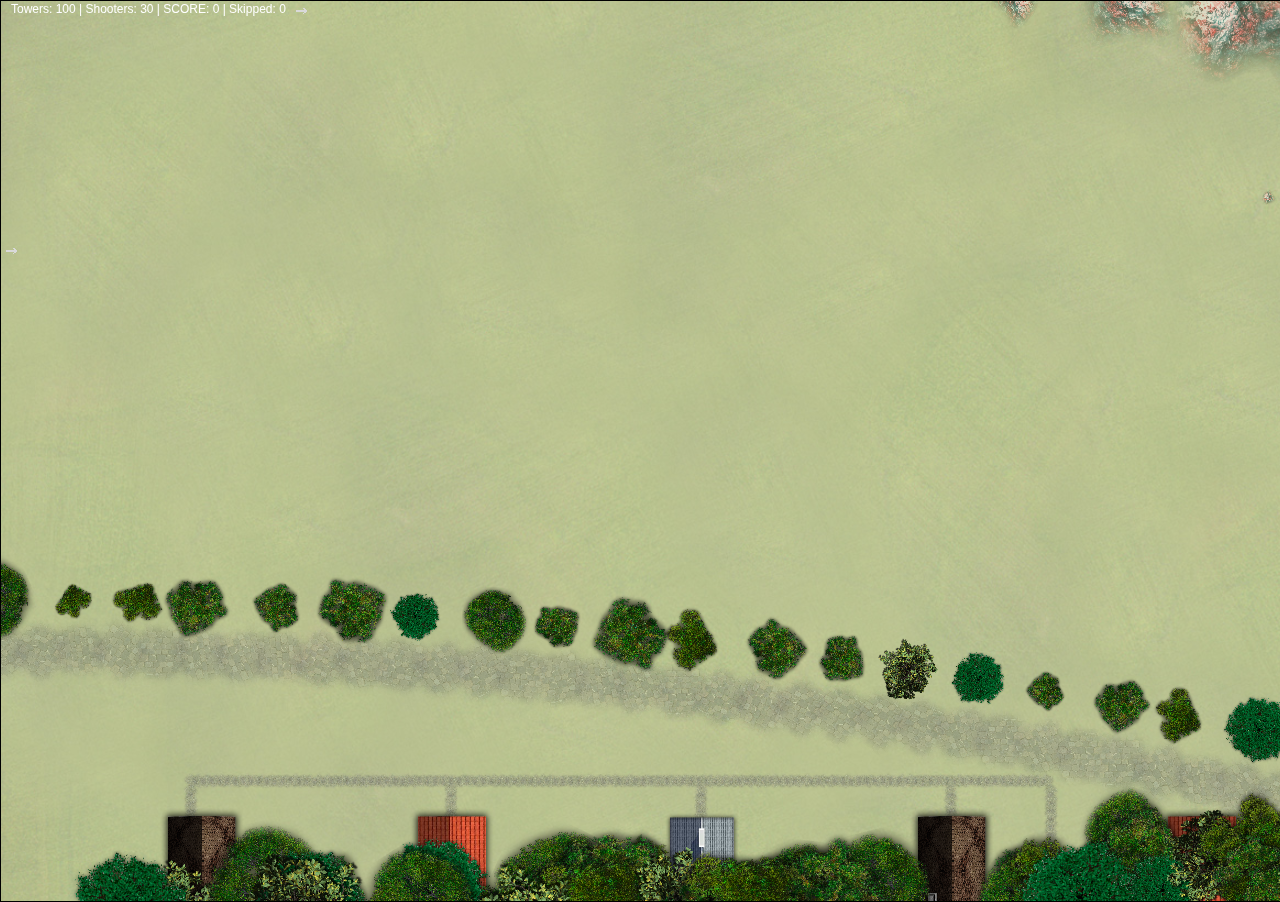
<file: index.html>
﻿<!DOCTYPE html PUBLIC "-//W3C//DTD XHTML 1.0 Transitional//EN" "http://www.w3.org/TR/xhtml1/DTD/xhtml1-transitional.dtd">

<html xmlns="http://www.w3.org/1999/xhtml">
<head runat="server">
    <title>It's my war</title>
    <link href="css/style.css" rel="stylesheet" type="text/css" />
    <script src="js/thirdparty/jquery-1.8.2.min.js" type="text/javascript"></script>
	<script src="js/thirdparty/graph.js" type="text/javascript"></script>
	<script src="js/thirdparty/astar.js" type="text/javascript"></script>
	<script src="js/thirdparty/classCreator.js" type="text/javascript"></script>
	<script src="js/thirdparty/pixi.v3.js" type="text/javascript"></script>
	<script src="js/helpers/debug.js" type="text/javascript"></script>
    <script src="js/itsmywar.js" type="text/javascript"></script>
	<script src="js/helpers/loader.js" type="text/javascript"></script>

    <script>
        (function (i, s, o, g, r, a, m) {
            i['GoogleAnalyticsObject'] = r; i[r] = i[r] || function () {
                (i[r].q = i[r].q || []).push(arguments)
            }, i[r].l = 1 * new Date(); a = s.createElement(o),
            m = s.getElementsByTagName(o)[0]; a.async = 1; a.src = g; m.parentNode.insertBefore(a, m)
        })(window, document, 'script', '//www.google-analytics.com/analytics.js', 'ga');

        ga('create', 'UA-66949413-1', 'auto');
        ga('send', 'pageview');

    </script>
</head>
<body>
    <form id="form1">
        <canvas class="canvasHolder1"></canvas>
    </form>
</body>
</html>
</file>
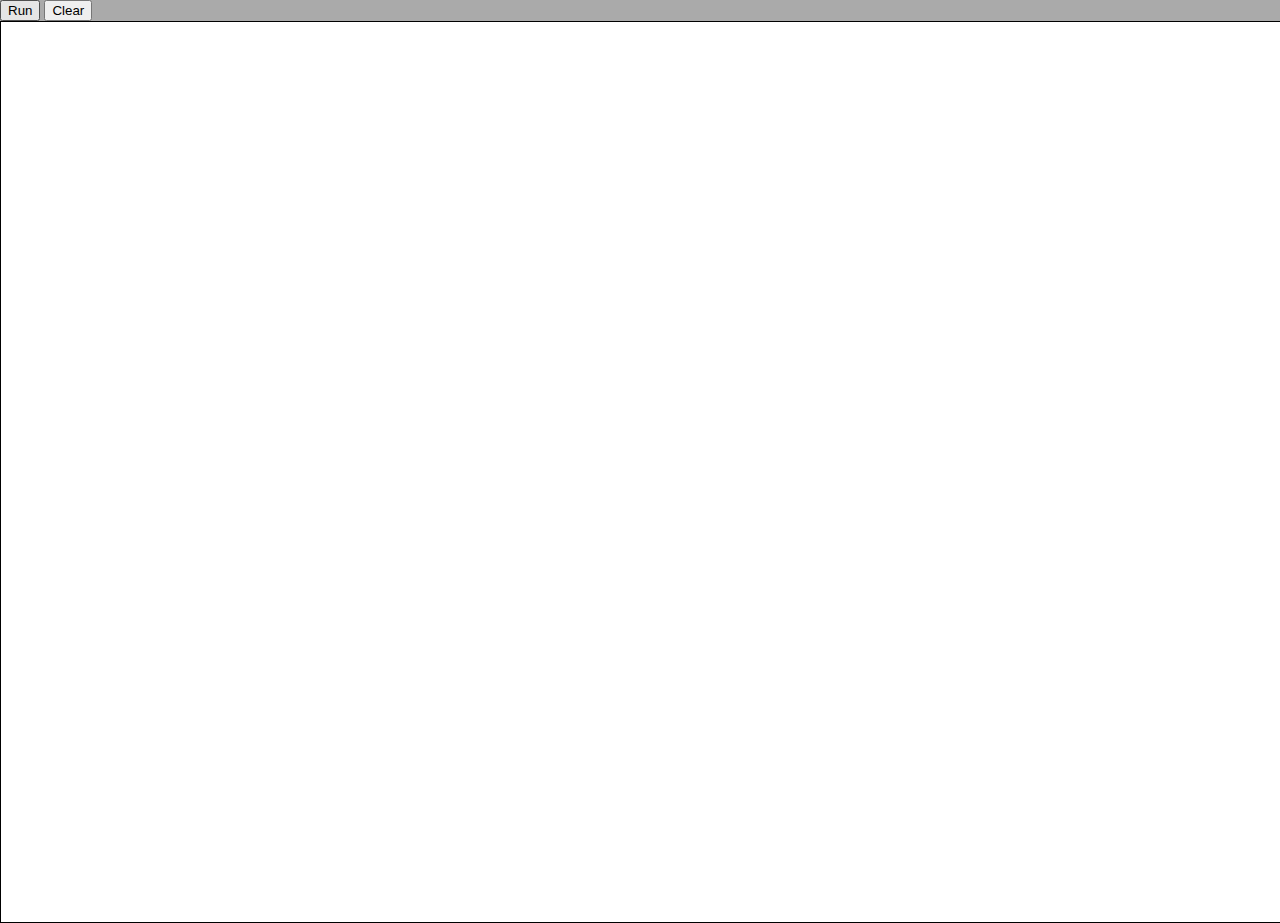
<file: memory.html>
﻿<!DOCTYPE html PUBLIC "-//W3C//DTD XHTML 1.0 Transitional//EN" "http://www.w3.org/TR/xhtml1/DTD/xhtml1-transitional.dtd">

<html xmlns="http://www.w3.org/1999/xhtml">
<head runat="server">
    <title>Memory release test</title>
    <link href="css/style.css" rel="stylesheet" type="text/css" />
    <script src="js/thirdparty/jquery-1.8.2.min.js" type="text/javascript"></script>
	<script src="js/thirdparty/graph.js" type="text/javascript"></script>
	<script src="js/thirdparty/astar.js" type="text/javascript"></script>
	<script src="js/thirdparty/classCreator.js" type="text/javascript"></script>
	<script src="js/thirdparty/pixi.v3.js" type="text/javascript"></script>
	<script src="js/helpers/debug.js" type="text/javascript"></script>
    <script src="js/itsmywar.js" type="text/javascript"></script>
	<script src="js/helpers/testloader.js" type="text/javascript"></script>
</head>
<body>
    <button class="bRun">Run</button>
    <button class="bClear">Clear</button>
    <form id="form1" runat="server">
        <canvas class="canvasHolder1"></canvas>
    </form>
</body>
</html>
</file>
<file: css/style.css>
﻿html {
	width: 100%;
	height: 100%;
}

body 
{
	background-color: #aaa;
	margin: 0;
	padding: 0;
	width: 100%;
	height: 100%;
}

canvas, .canvasHolder1, .canvasHolder2
{
	border: 1px solid black;
	margin: 0 auto;
	background-color: white;
	display: block;
}

.debug
{
	color: yellow;
	position: absolute;
	bottom: 0;
	left: 0;
	width: 100%;
	font-size: 10px;
}

.debug-queue
{
	position: absolute;
	top: 0;
	right: 0;
}

.debug-item
{
	float: left;
	margin: 5px;
	padding: 5px;
}
</file>
